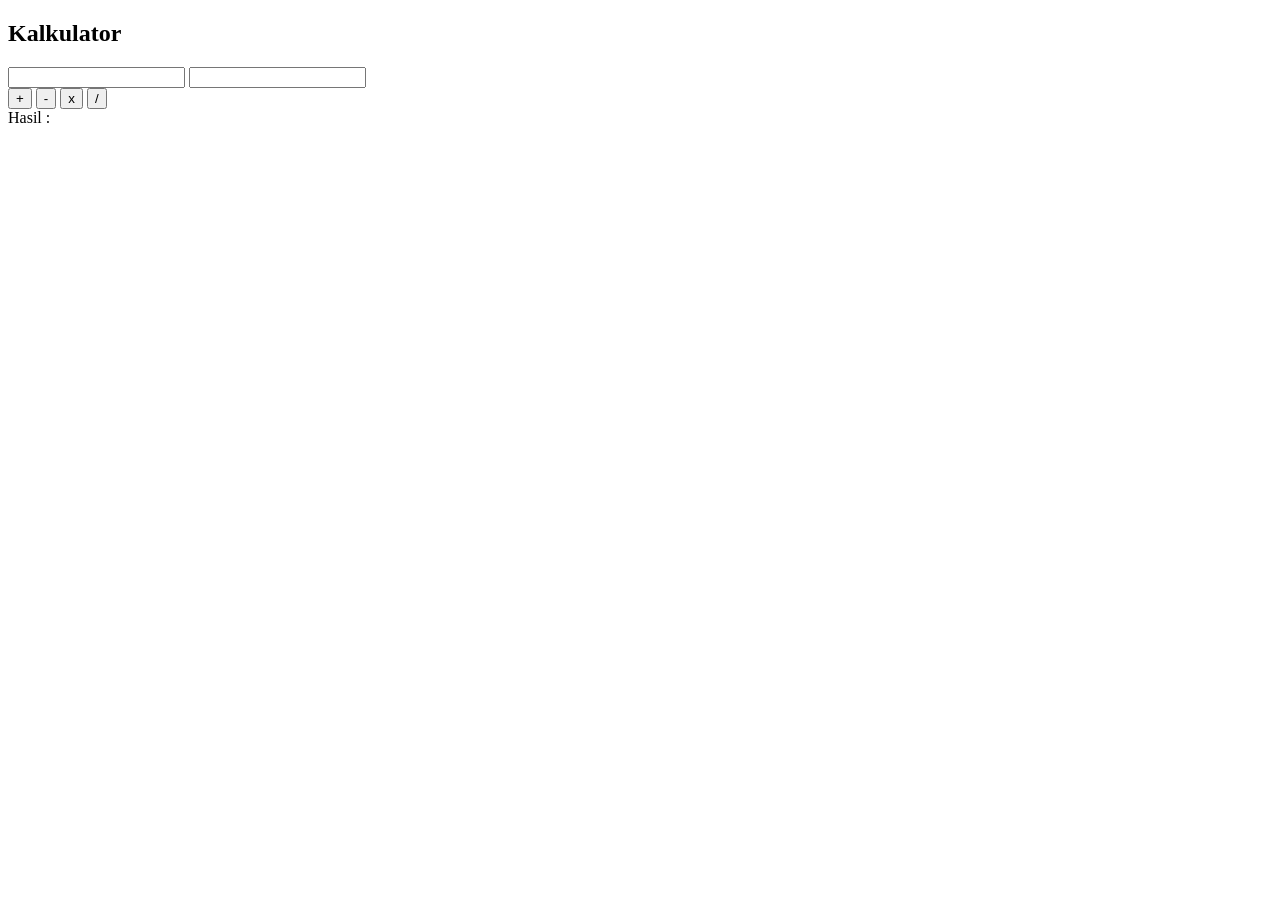
<file: notFullbutton/index.html>
<!DOCTYPE html>
<html lang="en">
  <head>
    <meta charset="UTF-8" />
    <meta name="viewport" content="width=device-width, initial-scale=1.0" />
    <title>Document</title>
  </head>
  <body>
    <h2>Kalkulator</h2>
    <div class="container">
      <input type="text" id="bilangan1" value="" />
      <input type="text" id="bilangan2" value="" />

      <!-- <button type="button" onclick="myFunction()">Try it</button> -->
      <br />
      <button type="button" onclick="myFunction('+')">+</button>
      <button type="button" onclick="myFunction('-')">-</button>
      <button type="button" onclick="myFunction('x')">x</button>
      <button type="button" onclick="myFunction('/')">/</button>
    </div>
    <div id="hasil">Hasil :</div>

    <script src="index.js"></script>
  </body>
</html>
</file>
